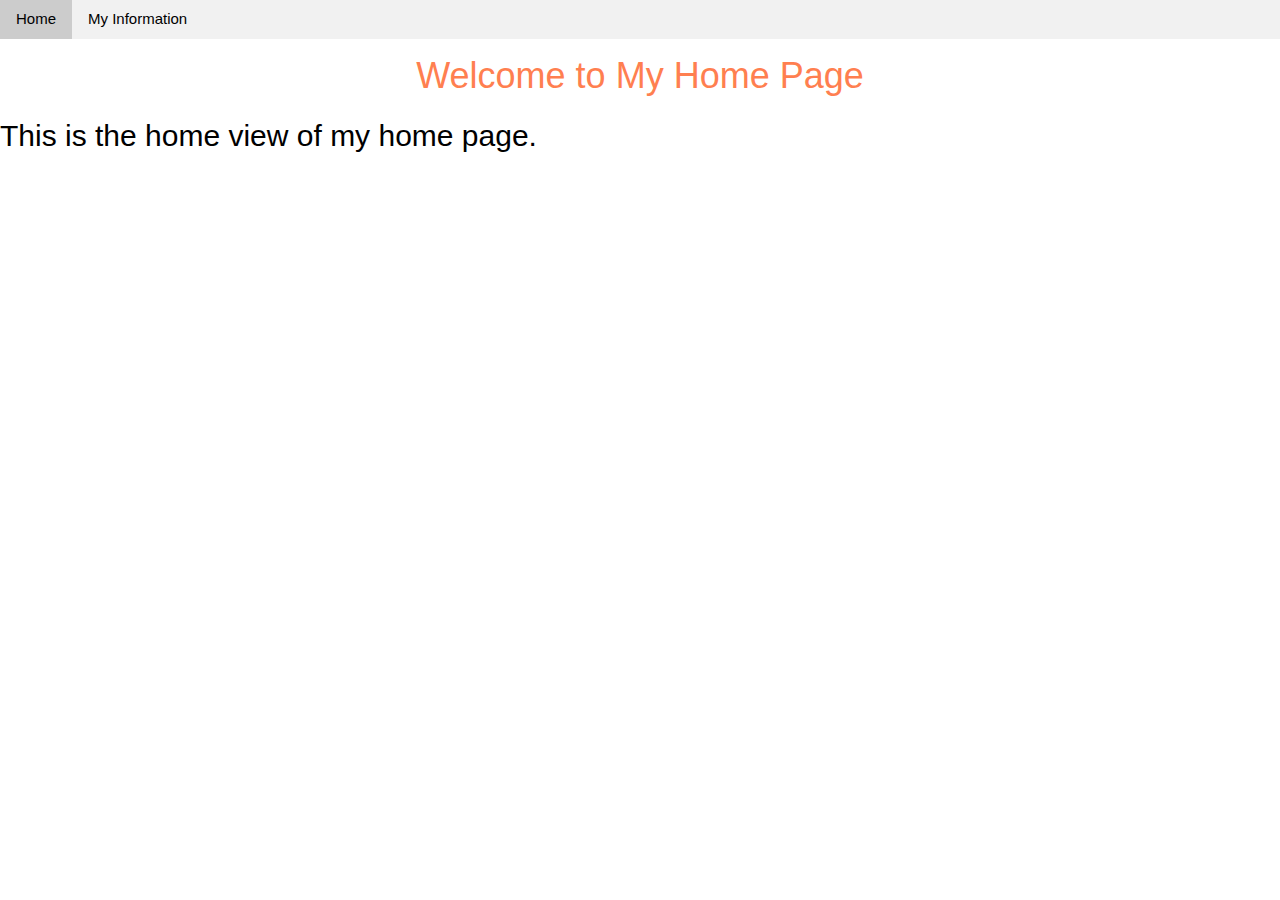
<file: index.html>
<!DOCTYPE html>
<html>
<head>
    <title>First Iteration- SPA</title>
</head>
<link rel="stylesheet" href="https://www.w3schools.com/w3css/4/w3.css">
<link rel="stylesheet" href="./css/laysa.css">
<link rel="stylesheet" href="./css/mystyle.css">

<body>

    <nav>
        <div class="w3-bar w3-light-grey">
            <a href="#home" class="w3-bar-item w3-button">Home</a>
            <a href="#myinfo" class="w3-bar-item w3-button">My Information</a>
        </div>
    </nav>

        <div id="content"></div>
    
    <script src="https://ajax.googleapis.com/ajax/libs/jquery/3.7.1/jquery.min.js"></script>
    <script src="./js/router.js"></script>
    
</body>
</html>
</file>
<file: css/laysa.css>
.app-nav-btn-active {
    background-color: #858585;
    color: white;
}
</file>
<file: css/mystyle.css>
.laysa-h1{
    color: coral;
    text-align: center;
}
.laysa-ul{
    color: aqua;
    font-size: larger;
}
</file>
